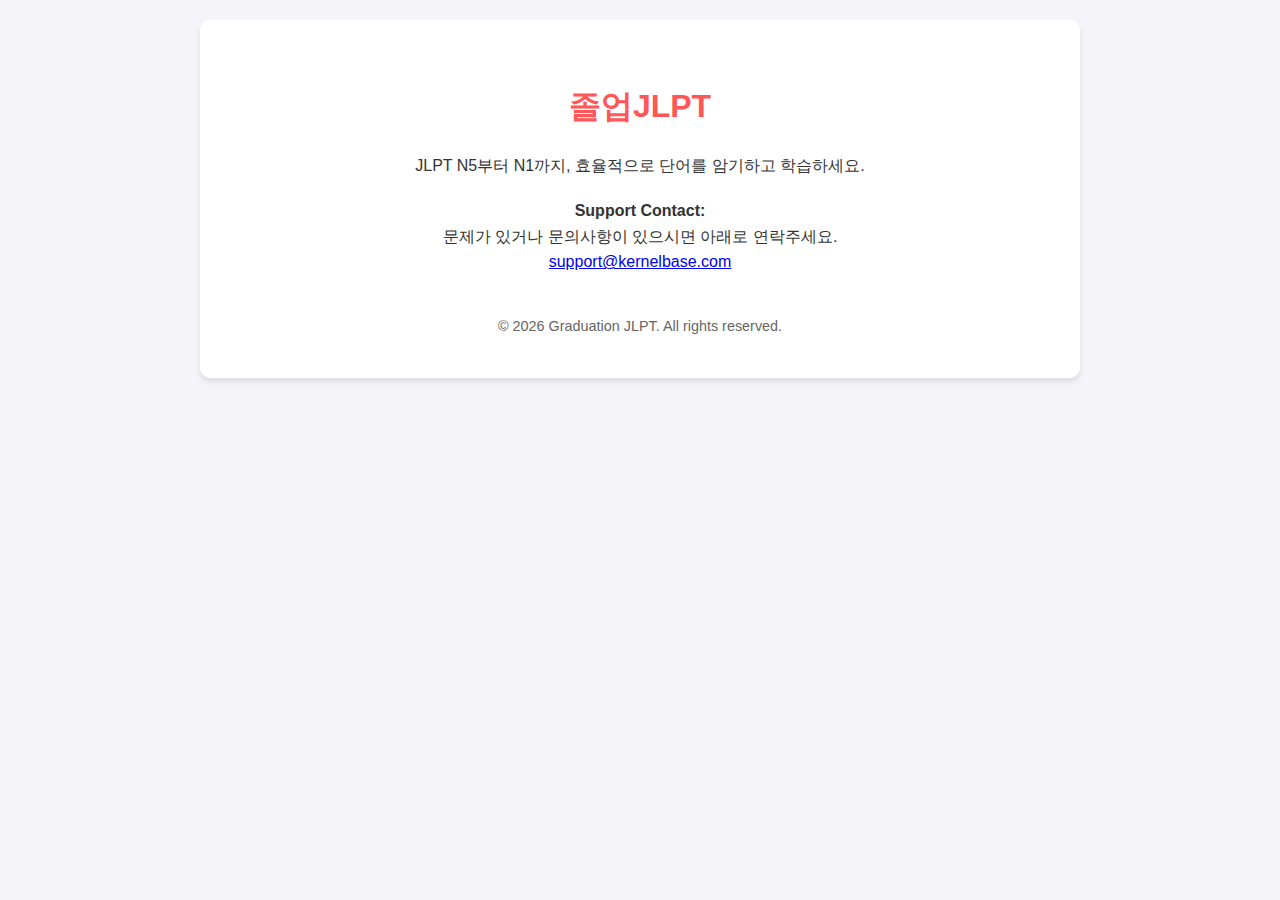
<file: graduation-jlpt/index.html>
<!DOCTYPE html>
<html lang="ko">
<head>
    <meta charset="UTF-8">
    <meta name="viewport" content="width=device-width, initial-scale=1.0">
    <title>졸업JLPT - 일본어 공부의 시작과 끝</title>
    <style>
        body {
            font-family: -apple-system, BlinkMacSystemFont, "Segoe UI", Roboto, "Helvetica Neue", Arial, sans-serif;
            line-height: 1.6;
            margin: 0;
            padding: 20px;
            background-color: #f4f4f9;
            color: #333;
            text-align: center;
        }
        .container {
            max-width: 800px;
            margin: 0 auto;
            background: white;
            padding: 40px;
            border-radius: 10px;
            box-shadow: 0 4px 6px rgba(0,0,0,0.1);
        }
        h1 {
            color: #FF5757;
            margin-bottom: 20px;
        }
        p {
            margin-bottom: 20px;
        }
        .footer {
            margin-top: 40px;
            font-size: 0.9em;
            color: #666;
        }
    </style>
</head>
<body>
    <div class="container">
        <h1>졸업JLPT</h1>
        <p>JLPT N5부터 N1까지, 효율적으로 단어를 암기하고 학습하세요.</p>
        <p>
            <strong>Support Contact:</strong><br>
            문제가 있거나 문의사항이 있으시면 아래로 연락주세요.<br>
            <a href="mailto:support@kernelbase.com">support@kernelbase.com</a> <!-- Placeholder email, user can update -->
        </p>
        <div class="footer">
            &copy; 2026 Graduation JLPT. All rights reserved.
        </div>
    </div>
</body>
</html>
</file>
